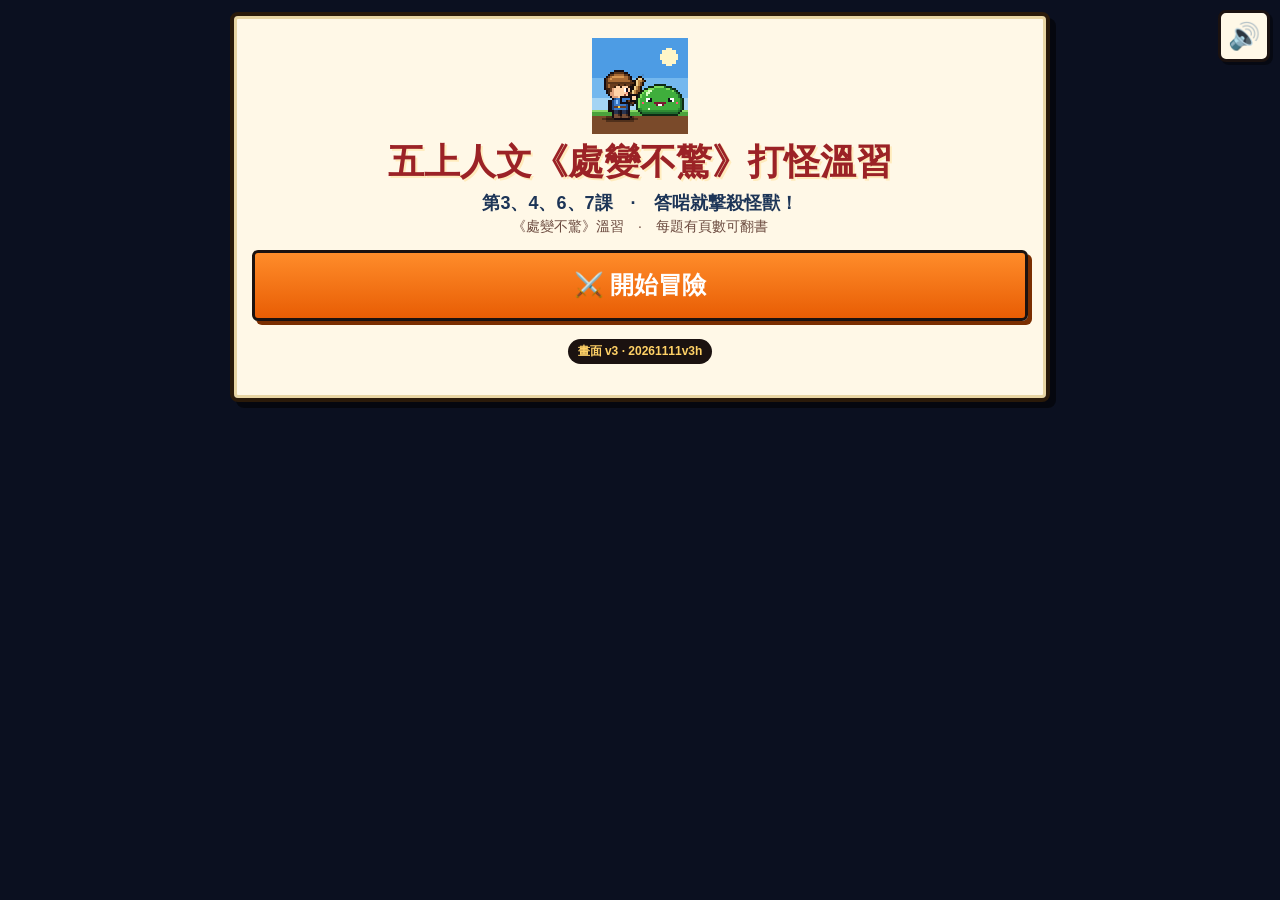
<file: index.html>
<!doctype html>
<html lang="zh-Hant">
<head>
  <meta charset="utf-8">
<meta http-equiv="Cache-Control" content="no-cache, no-store, must-revalidate">
<meta http-equiv="Pragma" content="no-cache"><meta http-equiv="Expires" content="0">
<script>window.GAME_VER="20261111v3h";window.VER_P=fetch("version.json?t="+Date.now(),{cache:"no-store"}).then(r=>r.json()).then(j=>j&&j.v).catch(()=>null);</script>

  <meta http-equiv="Cache-Control" content="no-cache, no-store, must-revalidate">
  <meta http-equiv="Pragma" content="no-cache">
  <meta name="viewport" content="width=device-width,initial-scale=1,viewport-fit=cover,user-scalable=no">
  <meta name="apple-mobile-web-app-capable" content="yes">
  <link rel="icon" href="data:,">
  <title>五上人文《處變不驚》打怪溫習</title>
  <link rel="stylesheet" href="style.css?v=20261111v3h">
</head>
<body>
<button type="button" id="muteBtn" class="mute" aria-label="靜音" title="靜音">🔊</button>
<main id="app">
  <section id="home" class="card">
    <div class="logo-wrap" aria-hidden="true">
      <canvas id="homeHero" width="96" height="96"></canvas>
    </div>
    <h1>五上人文《處變不驚》打怪溫習</h1>
    <p class="sub">第3、4、6、7課　·　答啱就撃殺怪獸！</p>
    <p class="hint">《處變不驚》溫習　·　每題有頁數可翻書</p>
    <button class="big start" id="startBtn" type="button">⚔️ 開始冒險</button>
    <p class="ver-chip" id="verChip">畫面 v3 · 20261111v3h</p>
    <p id="placeNote" class="place-note hide">題目暫定，待課本內容更新</p>
  </section>

  <section id="battle" class="battle-wrap hide" aria-label="打怪問答">
    <div class="hud">
      <button type="button" id="homeBtn" class="hud-btn" title="返回">🏠</button>
      <div id="hearts" class="hearts" aria-label="生命"></div>
      <div class="hud-meta">
        <span id="lvLab">Lv.1</span>
        <div class="exp-bar" title="經驗值"><div id="expFill"></div></div>
        <span>⭐ <span id="score">0</span></span>
        <span id="prog">1/60</span>
      </div>
    </div>
    <div class="bar"><div id="fill"></div></div>
    <div id="stage" class="stage">
      <canvas id="cv" width="320" height="180"></canvas>
      <div id="itemToast" class="item-toast hide" aria-live="polite">
        <canvas id="itemIcon" width="48" height="48"></canvas>
        <div class="item-copy">
          <small>新裝備</small>
          <b id="itemName">木劍</b>
        </div>
      </div>
      <div id="bossTag" class="boss-tag hide">BOSS</div>
      <div id="lvUp" class="lv-up hide"><span>LEVEL UP!</span><b id="lvUpNum">Lv.2</b></div>
      <div id="mapHint" class="map-hint hide">點擊跳過</div>
    </div>
    <div class="panel">
      <p id="src" class="src"></p>
      <h2 id="q"></h2>
      <div id="opts" class="opts"></div>
      <div id="keypad" class="keypad hide"></div>
      <div id="fb" class="hide"></div>
      <button id="next" class="big next hide" type="button">下一題 ➜</button>
    </div>
  </section>

  <section id="result" class="card hide">
    <h1 id="resultTitle">挑戰完成！</h1>
    <div id="stars"></div>
    <p id="final"></p>
    <div id="gearGot" class="gear-got"></div>
    <div id="per"></div>
    <button id="again" class="big" type="button">🔁 再玩一次</button>
    <button id="home2" class="big alt" type="button">🏠 返回</button>
  </section>
</main>
<script src="audio.js?v=20261111v3h"></script>
<script src="sprites.js?v=20261111v3h"></script>
<script src="scenes.js?v=20261111v3h"></script>
<script src="battle.js?v=20261111v3h"></script>
<script src="app.js?v=20261111v3h"></script>
</body>
</html>
</file>
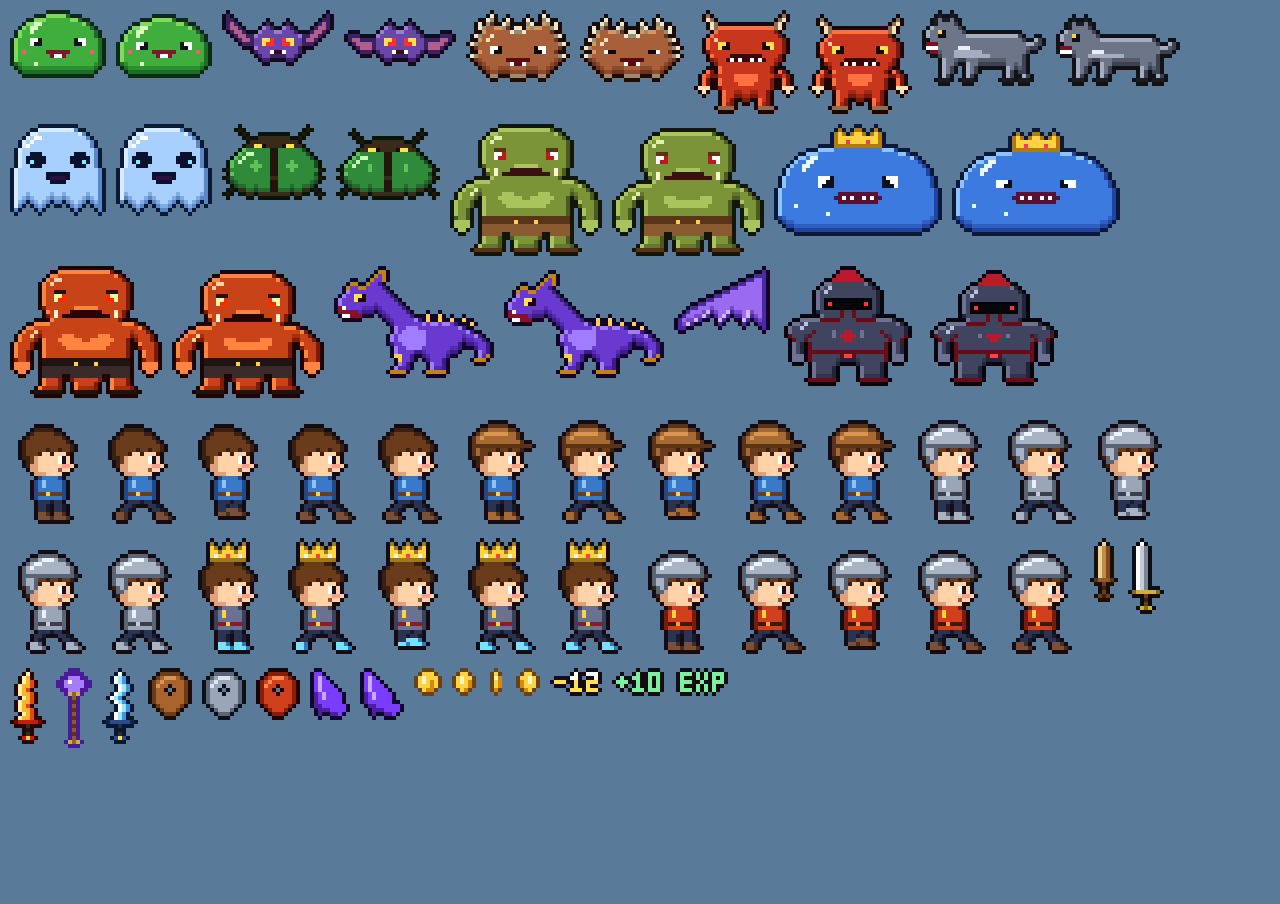
<file: tests/sheet.html>
<!doctype html><html><body style="background:#5a7a9a;margin:0">
<canvas id="c" width="1200" height="900" style="image-rendering:pixelated"></canvas>
<script src="../sprites.js"></script>
<script>
const c=document.getElementById('c').getContext('2d');c.imageSmoothingEnabled=false;
const S=4;let x=10,y=10,rowH=0;
function put(sp){ if(!sp) return; if(x+sp.w*S>1190){x=10;y+=rowH+10;rowH=0;} c.drawImage(sp.c,x,y,sp.w*S,sp.h*S); x+=sp.w*S+10; rowH=Math.max(rowH,sp.h*S);}
['slime','bat','spike','imp','wolf','ghost','beetle','ogre','kingSlime','fireOgre','dragon','darkKnight'].forEach(k=>{const f=Sprites.monFrames(k); put(f.frames[0]); put(f.frames[1]); if(f.wings) put(f.wings[0]);});
x=10;y+=rowH+10;rowH=0;
const gears=[{},{head:'leather',boots:'leather'},{head:'iron',body:'iron',boots:'steel'},{head:'crown',body:'knight',boots:'crystal'},{body:'flame',head:'iron'}];
gears.forEach(g=>{g=Object.assign({weapon:'none',head:'none',shield:'none',boots:'none',body:'none',cape:'none'},g);['idle','run0','run1','run2','hurt'].forEach(l=>put(Sprites.heroBody(g,l,0,0)));});
['wood','iron','fire','staff','thunder'].forEach(k=>put(Sprites.weaponSprite(k)));
['wood','iron','dragon'].forEach(k=>put(Sprites.shieldSprite(k)));
put(Sprites.capeSprite(0));put(Sprites.capeSprite(2));
Sprites.coinFrames().forEach(put);put(Sprites.textSprite('-12','#ffe14d','#fff'));put(Sprites.textSprite('+10 EXP','#7af0a0'));
</script></body></html>
</file>
<file: style.css>
*{box-sizing:border-box}
html,body{height:100%}
body{
  margin:0;min-height:100vh;
  font-family:"PingFang TC","Noto Sans TC","Microsoft JhengHei",sans-serif;
  background:#0b1020;
  color:#2d2a26;
  display:flex;justify-content:center;align-items:flex-start;
  padding:12px;padding-bottom:max(20px,env(safe-area-inset-bottom));
}
#app{width:100%;max-width:820px}
.hide{display:none!important}

.card{
  background:#fff8e7;
  border:4px solid #2a1a0a;
  box-shadow:6px 6px 0 #00000088, inset 0 0 0 3px #e8d5a3;
  border-radius:8px;padding:22px 18px;text-align:center;
}
.logo-wrap{display:flex;justify-content:center;margin-bottom:4px}
#homeHero{width:96px;height:96px;image-rendering:pixelated;image-rendering:crisp-edges}
h1{margin:.1em 0;color:#9b2226;font-size:clamp(26px,5.4vw,36px);text-shadow:2px 2px 0 #ffd16655}
.sub{color:#1d3557;font-weight:800;margin:.2em 0;font-size:18px}
.hint{color:#6d4c41;font-size:14px;margin:0 0 14px}
.big{
  display:block;width:100%;font-size:22px;padding:16px 14px;margin:10px 0;
  border:3px solid #1b1210;border-radius:6px;
  background:#ee6c12;color:#fff;font-weight:800;
  cursor:pointer;touch-action:manipulation;line-height:1.35;
  box-shadow:4px 4px 0 #7a2e00;
}
.big:active{transform:translate(2px,2px);box-shadow:2px 2px 0 #7a2e00}
.start{background:linear-gradient(180deg,#ff8c2a,#e85d04);font-size:24px}
.alt{background:#3d5a80;box-shadow:4px 4px 0 #1b2838}
.ver-chip{
  display:inline-block;margin-top:8px;padding:4px 10px;border-radius:999px;
  background:#1b1210;color:#ffd166;font-size:12px;font-weight:700;
}
.place-note{color:#9b2226;font-weight:700;font-size:13px;margin:8px 0 0}

.mute{
  position:fixed;top:10px;right:10px;z-index:50;
  width:52px;height:52px;border:3px solid #1b1210;border-radius:8px;
  background:#fff8e7;box-shadow:3px 3px 0 #0006;
  font-size:26px;cursor:pointer;touch-action:manipulation;line-height:1;
}
.mute:active{transform:translate(1px,1px)}

/* —— Battle layout: canvas on top, questions ONLY at bottom —— */
.battle-wrap{
  position:relative;width:100%;margin:0 auto;
  border:4px solid #1b1210;border-radius:8px;overflow:hidden;
  box-shadow:6px 6px 0 #0008;background:#0b1020;
  display:flex;flex-direction:column;
}
.hud{
  position:absolute;top:8px;left:8px;right:8px;z-index:20;
  display:flex;align-items:center;gap:8px;pointer-events:none;
}
.hud-btn{
  pointer-events:auto;width:40px;height:40px;border:3px solid #1b1210;border-radius:8px;
  background:#fff8e7ee;font-size:18px;cursor:pointer;touch-action:manipulation;
  box-shadow:2px 2px 0 #0005;
}
.hearts{display:flex;gap:3px;background:#0007;padding:5px 8px;border-radius:999px}
.hearts .h{font-size:16px;filter:grayscale(1);opacity:.35;transition:.15s}
.hearts .h.on{filter:none;opacity:1;transform:scale(1.05)}
.hearts .h.lost{animation:heartPop .35s ease}
@keyframes heartPop{0%{transform:scale(1.4)}100%{transform:scale(1)}}
.hud-meta{
  margin-left:auto;display:flex;gap:8px;align-items:center;
  background:#0007;color:#fff;font-weight:800;padding:6px 10px;border-radius:999px;
  font-size:13px;pointer-events:none;
}
#lvLab{color:#ffd166}
.bar{position:absolute;top:52px;left:8px;right:8px;z-index:20;height:8px;background:#0007;border-radius:6px;overflow:hidden;pointer-events:none}
#fill{height:100%;width:0;background:linear-gradient(90deg,#ffd166,#ee6c12);transition:width .3s}

.stage{
  position:relative;height:min(46vh,400px);overflow:hidden;
  background:#0b1020;flex:0 0 auto;
}
.stage canvas#cv{
  width:100%;height:100%;display:block;
  object-fit:contain;background:#0b1020;
  image-rendering:pixelated;image-rendering:crisp-edges;
}

.item-toast{
  position:absolute;left:50%;top:14%;transform:translateX(-50%);
  z-index:25;display:flex;align-items:center;gap:10px;
  background:#1b1210ee;border:3px solid #ffd166;
  box-shadow:0 0 16px #ffd166cc, 0 0 2px #fff, 4px 4px 0 #0008;
  border-radius:8px;padding:8px 14px 8px 8px;
  color:#ffd166;animation:toastIn .35s ease, toastGlow 1.2s ease-in-out infinite alternate;
  pointer-events:none;
}
.item-toast.hide{display:none!important}
#itemIcon{width:48px;height:48px;image-rendering:pixelated;image-rendering:crisp-edges;flex:0 0 auto}
.item-copy{display:flex;flex-direction:column;align-items:flex-start;line-height:1.15}
.item-copy small{font-size:10px;color:#fff8e7;letter-spacing:1px}
.item-copy b{font-size:20px;color:#ffd166}
@keyframes toastIn{from{opacity:0;transform:translateX(-50%) translateY(-8px) scale(.85)}to{opacity:1;transform:translateX(-50%) translateY(0) scale(1)}}
@keyframes toastGlow{from{box-shadow:0 0 10px #ffd166aa,4px 4px 0 #0008}to{box-shadow:0 0 22px #ffe08a,4px 4px 0 #0008}}

.boss-tag{
  position:absolute;left:50%;top:8px;transform:translateX(-50%);
  z-index:18;background:#9b2226;color:#fff;font-weight:900;
  padding:3px 12px;border:3px solid #ffd166;border-radius:4px;
  letter-spacing:2px;font-size:13px;
  animation:bossPulse .8s ease-in-out infinite alternate;
  pointer-events:none;
}
@keyframes bossPulse{from{transform:translateX(-50%) scale(1)}to{transform:translateX(-50%) scale(1.08)}}

.panel{
  background:#fff8e7;padding:10px 12px 14px;text-align:center;
  border-top:4px solid #2a1a0a;
  flex:1 1 auto;
}
.panel h2{
  font-size:clamp(17px,4.1vw,22px);margin:4px 0 10px;text-align:left;line-height:1.4;color:#1b1210;
}
.src{
  display:inline-block;background:#fff3e0;color:#e65100;font-weight:800;
  padding:4px 10px;border-radius:999px;font-size:13px;margin:2px 0 4px;
  border:2px solid #ffcc80;
}
.opts{display:grid;grid-template-columns:1fr 1fr;gap:8px}
.opt{
  display:flex;align-items:center;gap:8px;width:100%;text-align:left;
  font-size:17px;padding:12px 10px;border:3px solid #1b1210;border-radius:6px;
  background:#fff;cursor:pointer;touch-action:manipulation;font-weight:700;color:#1a237e;
  box-shadow:3px 3px 0 #1b121044;
}
.opt b{
  flex:0 0 auto;width:28px;height:28px;line-height:22px;text-align:center;
  border-radius:4px;background:#1e88e5;color:#fff;font-size:14px;border:2px solid #0d47a1;
}
.opt:active{transform:translate(1px,1px)}
.opt:disabled{pointer-events:none}
.ok{background:#c8e6c9!important;border-color:#2e7d32!important}
.bad{background:#ffcdd2!important;border-color:#c62828!important}
.opts.dim{opacity:.4;pointer-events:none}

#fb{
  margin-top:8px;padding:10px 12px;border-radius:8px;background:#fff8e1;
  font-size:15px;text-align:left;line-height:1.5;border:2px solid #ffe082;
}
#fb .book{
  display:block;margin-top:8px;padding:8px 10px;border-radius:8px;
  background:#e8f5e9;color:#1b5e20;font-weight:900;font-size:16px;
  border:2px dashed #81c784;
}
.next{background:#1e88e5;box-shadow:4px 4px 0 #0d47a1;margin-top:10px}

.keypad{margin-top:4px}
.typed{
  min-height:42px;border:3px solid #1b1210;border-radius:6px;background:#fff;
  font-size:24px;font-weight:800;letter-spacing:2px;padding:6px;
  margin-bottom:8px;color:#1b1210;
}
.keys{display:grid;grid-template-columns:repeat(3,1fr);gap:7px}
.keys button{
  font-size:22px;font-weight:800;padding:12px 0;border:3px solid #1b1210;border-radius:6px;
  background:#fff;cursor:pointer;touch-action:manipulation;box-shadow:3px 3px 0 #1b121044;
}
.keys button:active{transform:translate(1px,1px)}
.key-alt{background:#eceff1}
.key-ok{background:#43a047;color:#fff}

#stars{font-size:52px;letter-spacing:4px;color:#ffb300}
#per div{
  display:flex;justify-content:space-between;padding:8px 12px;margin:6px 0;
  background:#e3f2fd;border-radius:8px;font-size:16px;font-weight:700;border:2px solid #1b121022;
}
.gear-got{display:flex;flex-wrap:wrap;gap:6px;justify-content:center;margin:8px 0 12px}
.gear-got span{
  background:#1b1210;color:#ffd166;padding:4px 8px;border-radius:4px;font-size:13px;font-weight:800;
}

@media (max-width:560px){
  .opts{grid-template-columns:1fr}
  .opt{font-size:16px}
  .stage{height:min(40vh,320px)}
  .hud-meta{font-size:12px;gap:6px;padding:5px 8px}
}
@media (min-height:800px){
  .stage{height:min(50vh,440px)}
}

.exp-bar{
  width:72px;height:8px;background:#1b1210;border:2px solid #ffd166;border-radius:4px;overflow:hidden;
}
#expFill{height:100%;width:0;background:linear-gradient(90deg,#ffe08a,#ffd166 40%,#ee6c12);transition:width .28s}
.lv-up{
  position:absolute;inset:0;z-index:30;display:flex;flex-direction:column;
  align-items:center;justify-content:center;pointer-events:none;
  background:radial-gradient(circle at 50% 50%,#ffd16666 0%,#0000 70%);
  animation:lvFlash .9s ease-out;
  text-shadow:0 0 12px #ffd166, 3px 3px 0 #1b1210;
}
.lv-up span{
  font-size:clamp(28px,8vw,48px);font-weight:900;color:#ffd166;letter-spacing:2px;
  animation:lvPop .45s cubic-bezier(.2,1.4,.4,1);
}
.lv-up b{font-size:clamp(22px,6vw,32px);color:#fff;margin-top:4px}
@keyframes lvFlash{0%{opacity:0}20%{opacity:1}100%{opacity:1}}
@keyframes lvPop{from{transform:scale(.4) translateY(10px);opacity:0}to{transform:scale(1);opacity:1}}
@media (max-width:560px){
  .exp-bar{width:52px}
}

.map-hint{
  position:absolute;right:10px;bottom:8px;z-index:22;
  background:#1b1210cc;color:#ffd166;font-size:12px;font-weight:800;
  padding:4px 10px;border-radius:999px;border:2px solid #ffd166;pointer-events:none;
  letter-spacing:1px;
}

/* v3 */
#score{display:inline-block}
.bump{animation:hudBump .3s ease}
@keyframes hudBump{0%{transform:scale(1.4);filter:brightness(1.9) drop-shadow(0 0 4px #ffd166)}100%{transform:scale(1);filter:none}}
.stage{background:#05030a}
.stage canvas#cv{background:#05030a}
</file>
